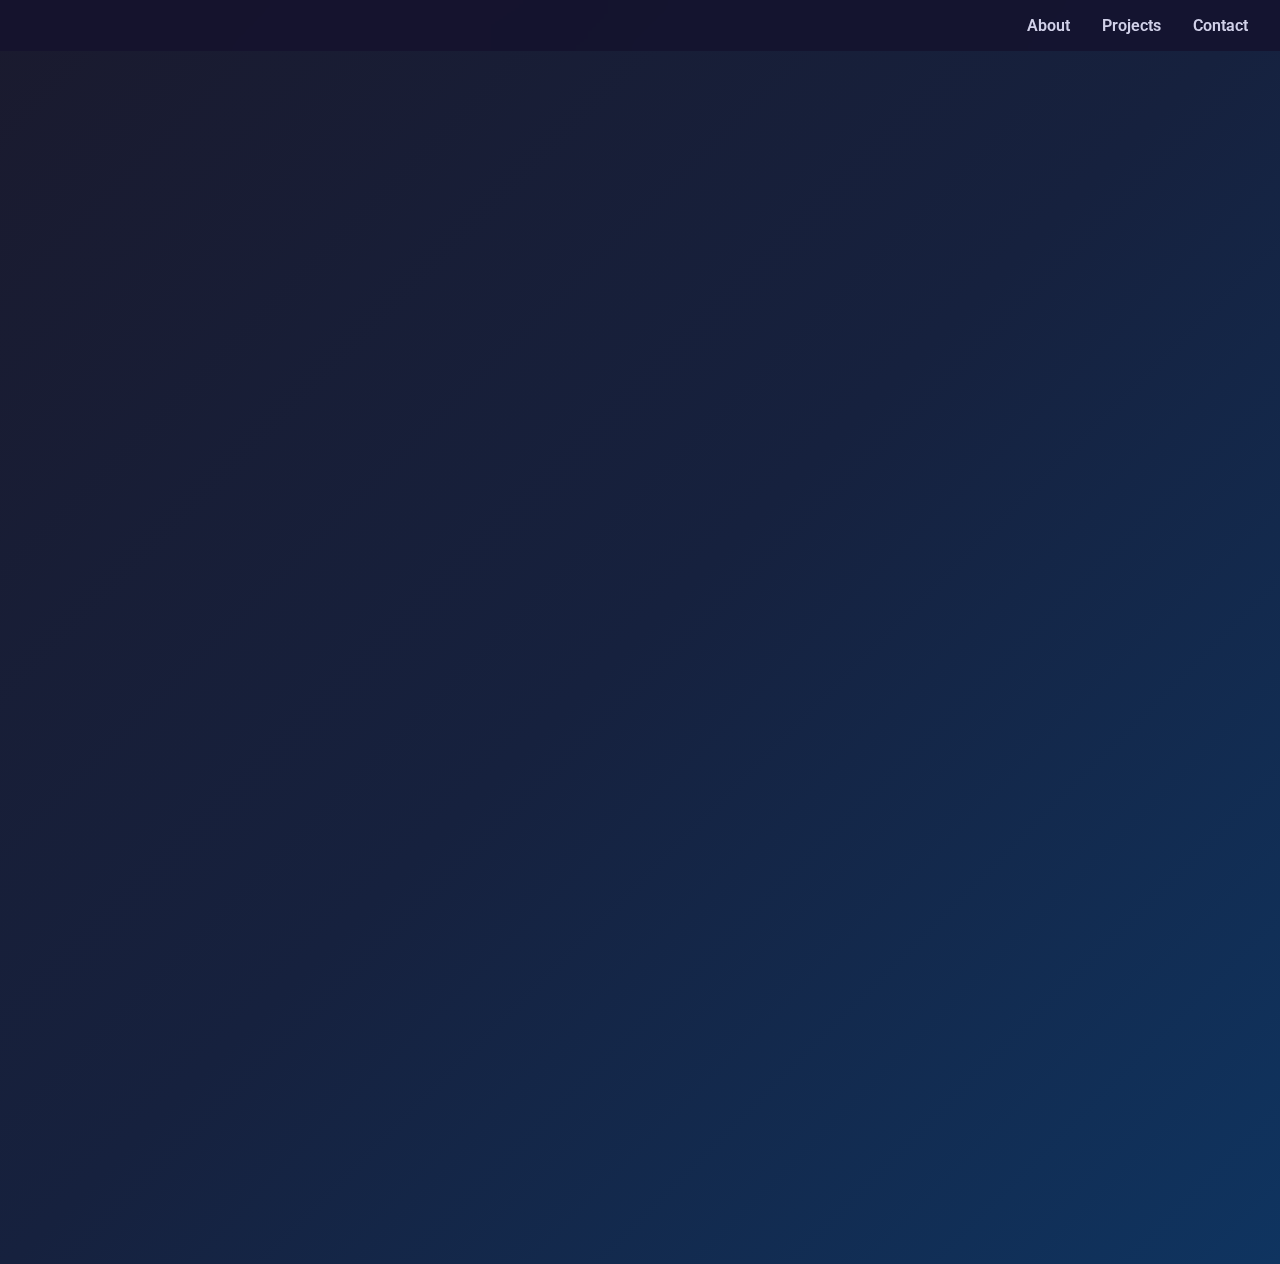
<file: index2.html>
<!DOCTYPE html>
<html lang="en">
<head>
  <meta charset="UTF-8" />
  <meta name="viewport" content="width=device-width, initial-scale=1" />
  <title>Sivadharani's Portfolio</title>
  <!-- Google Fonts -->
  <link href="https://fonts.googleapis.com/css2?family=Montserrat:wght@600&family=Roboto&display=swap" rel="stylesheet" />
  <!-- FontAwesome -->
  <link
    rel="stylesheet"
    href="https://cdnjs.cloudflare.com/ajax/libs/font-awesome/6.4.0/css/all.min.css"
  />
  <style>
    /* Reset */
    * {
      margin: 0;
      padding: 0;
      box-sizing: border-box;
    }

    body {
      font-family: 'Roboto', sans-serif;
      background: linear-gradient(135deg, #1a1a2e, #16213e, #0f3460);
      color: #d1d1e9;
      min-height: 100vh;
      display: flex;
      flex-direction: column;
    }

    /* Navigation */
    nav {
      position: sticky;
      top: 0;
      background: rgba(20, 18, 45, 0.8);
      backdrop-filter: blur(10px);
      padding: 1rem 2rem;
      display: flex;
      justify-content: flex-end;
      z-index: 10;
    }

    nav a {
      color: #d1d1e9;
      margin-left: 2rem;
      font-weight: 600;
      text-decoration: none;
      font-size: 1rem;
      transition: color 0.3s ease;
    }

    nav a:hover {
      color: #9c88ff;
    }

    .container {
      max-width: 900px;
      margin: 2rem auto 4rem;
      padding: 0 1rem;
      flex-grow: 1;
    }

    header {
      text-align: center;
      margin-top: 5rem;
      margin-bottom: 3rem;
      animation: fadeIn 1.5s ease forwards;
      opacity: 0;
    }

    header h1 {
      font-family: 'Montserrat', sans-serif;
      font-size: 3.8rem;
      color: #9c88ff;
      margin-bottom: 0.5rem;
      letter-spacing: 0.12em;
      text-shadow: 0 0 10px #9c88ffaa;
    }

    /* Job title without pointer and blinking caret */
    .job-title {
      font-family: 'Montserrat', sans-serif;
      font-size: 1.8rem;
      color: #b295f6;
      white-space: nowrap;
      overflow: hidden;
      width: 23ch;
      /* typing animation but no blinking caret */
      animation: typingNoCaret 3s steps(23) forwards;
      margin: 0 auto;
      cursor: default; /* no pointer */
      user-select: none;
      border-right: none; /* remove blinking caret */
    }

    /* Typing animation without caret */
    @keyframes typingNoCaret {
      from {
        width: 0;
      }
      to {
        width: 23ch;
      }
    }

    /* About Me */
    #about {
      background: rgba(20, 18, 45, 0.7);
      padding: 2rem;
      border-radius: 12px;
      margin-bottom: 3rem;
      box-shadow: 0 0 10px #9c88ffaa;
      animation: fadeIn 2s ease forwards;
      opacity: 0;
    }

    #about h2 {
      color: #9c88ff;
      font-weight: 700;
      margin-bottom: 1rem;
      font-size: 2rem;
      letter-spacing: 0.1em;
      text-shadow: 0 0 5px #9c88ffaa;
    }

    #about p {
      line-height: 1.6;
      font-size: 1.1rem;
      color: #c1bfe9;
    }

    /* Projects */
    #projects {
      animation: fadeIn 2.5s ease forwards;
      opacity: 0;
    }

    #projects h2 {
      color: #9c88ff;
      font-weight: 700;
      margin-bottom: 1.5rem;
      font-size: 2rem;
      letter-spacing: 0.1em;
      text-shadow: 0 0 5px #9c88ffaa;
    }

    .project {
      background: rgba(20, 18, 45, 0.6);
      border-radius: 10px;
      padding: 1.5rem;
      margin-bottom: 1.8rem;
      box-shadow: 0 0 15px #9c88ffaa;
      transition: background-color 0.3s ease;
    }

    .project:hover {
      background: rgba(156, 136, 255, 0.15);
    }

    .project h3 {
      color: #b295f6;
      font-weight: 700;
      margin-bottom: 0.3rem;
    }

    .project p {
      color: #c1bfe9;
      font-size: 1rem;
      line-height: 1.4;
    }

    /* Contact Section */
    #get-in-touch {
      background: rgba(20, 18, 45, 0.8);
      padding: 2rem;
      border-radius: 12px;
      box-shadow: 0 0 12px #9c88ffbb;
      text-align: center;
      animation: fadeIn 3s ease forwards;
      opacity: 0;
    }

    #get-in-touch h2 {
      color: #9c88ff;
      font-weight: 700;
      margin-bottom: 1rem;
      font-size: 2rem;
      letter-spacing: 0.1em;
      text-shadow: 0 0 5px #9c88ffaa;
    }

    #get-in-touch p {
      margin-bottom: 1.2rem;
      font-size: 1.1rem;
      color: #c1bfe9;
    }

    .contact-links a {
      margin: 0 1.3rem;
      color: #9c88ff;
      font-size: 2.4rem;
      transition: color 0.3s ease;
    }

    .contact-links a:hover {
      color: #b295f6;
    }

    /* Resume button */
    .btn-resume {
      display: inline-block;
      padding: 0.8rem 2rem;
      background: #9c88ff;
      color: #0f0f23;
      border-radius: 30px;
      font-weight: 700;
      letter-spacing: 0.1em;
      text-transform: uppercase;
      margin-top: 1rem;
      cursor: pointer;
      transition: background-color 0.3s ease;
      box-shadow: 0 0 10px #9c88ffbb;
      text-decoration: none;
      font-size: 1rem;
    }

    .btn-resume:hover {
      background: #b295f6;
      color: #000;
      box-shadow: 0 0 15px #b295f6;
    }

    /* Animations */
    @keyframes fadeIn {
      to {
        opacity: 1;
      }
    }

    /* Responsive */
    @media (max-width: 600px) {
      nav {
        padding: 1rem 1rem;
      }

      nav a {
        margin-left: 1rem;
        font-size: 0.9rem;
      }

      header h1 {
        font-size: 3rem;
      }

      .job-title {
        font-size: 1.4rem;
        width: 20ch;
        animation: typingNoCaret 2.5s steps(20) forwards;
      }

      #about, #projects, #get-in-touch {
        padding: 1.5rem;
      }
    }
  </style>
</head>
<body>
  <nav>
    <a href="#about">About</a>
    <a href="#projects">Projects</a>
    <a href="#get-in-touch">Contact</a>
  </nav>

  <main class="container">
    <header>
      <h1>Sivadharani</h1>
      <div class="job-title" aria-label="Job title">Aspiring Cybersecurity Analyst</div>
      <a href="sivadharani-a_resume.pdf" class="btn-resume" download>Download Resume</a>
    </header>

    <section id="about" tabindex="0">
      <h2>About Me</h2>
      <p>
        I am a passionate cybersecurity professional specializing in developing
        cutting-edge full-stack cybersecurity solutions. Using Python, Flask,
        and React, I create real-time dashboards and anomaly detection systems
        that help organizations stay ahead of evolving cyber threats.
      </p>
    </section>

    <section id="projects" tabindex="0">
      <h2>Projects</h2>
      <article class="project">
        <h3>WebDefender-X</h3>
        <p>
          An advanced cybersecurity platform with real-time attack detection,
          AI-based anomaly analytics, and a sleek dashboard for threat visualization.
          Built using Python Flask backend and React frontend.
        </p>
      </article>

      <article class="project">
        <h3>IT Helpdesk Ticketing System</h3>
        <p>
          A full-stack ticketing system for IT departments featuring user authentication,
          SLA monitoring, and CSV-based ticket management. Developed with Flask and
          JavaScript.
        </p>
      </article>
    </section>

    <section id="get-in-touch" tabindex="0">
      <h2>Get In Touch</h2>
      <p>Feel free to reach out via email or LinkedIn!</p>
      <div class="contact-links" role="list">
        <a href="mailto:sivadharani@example.com" aria-label="Send email" title="Email">
          <i class="fas fa-envelope"></i>
        </a>
        <a href="https://linkedin.com/in/sivadharani" target="_blank" rel="noopener" aria-label="LinkedIn Profile" title="LinkedIn">
          <i class="fab fa-linkedin"></i>
        </a>
        <a href="https://github.com/sivadharani" target="_blank" rel="noopener" aria-label="GitHub Profile" title="GitHub">
          <i class="fab fa-github"></i>
        </a>
      </div>
    </section>
  </main>
</body>
</html>
</file>
